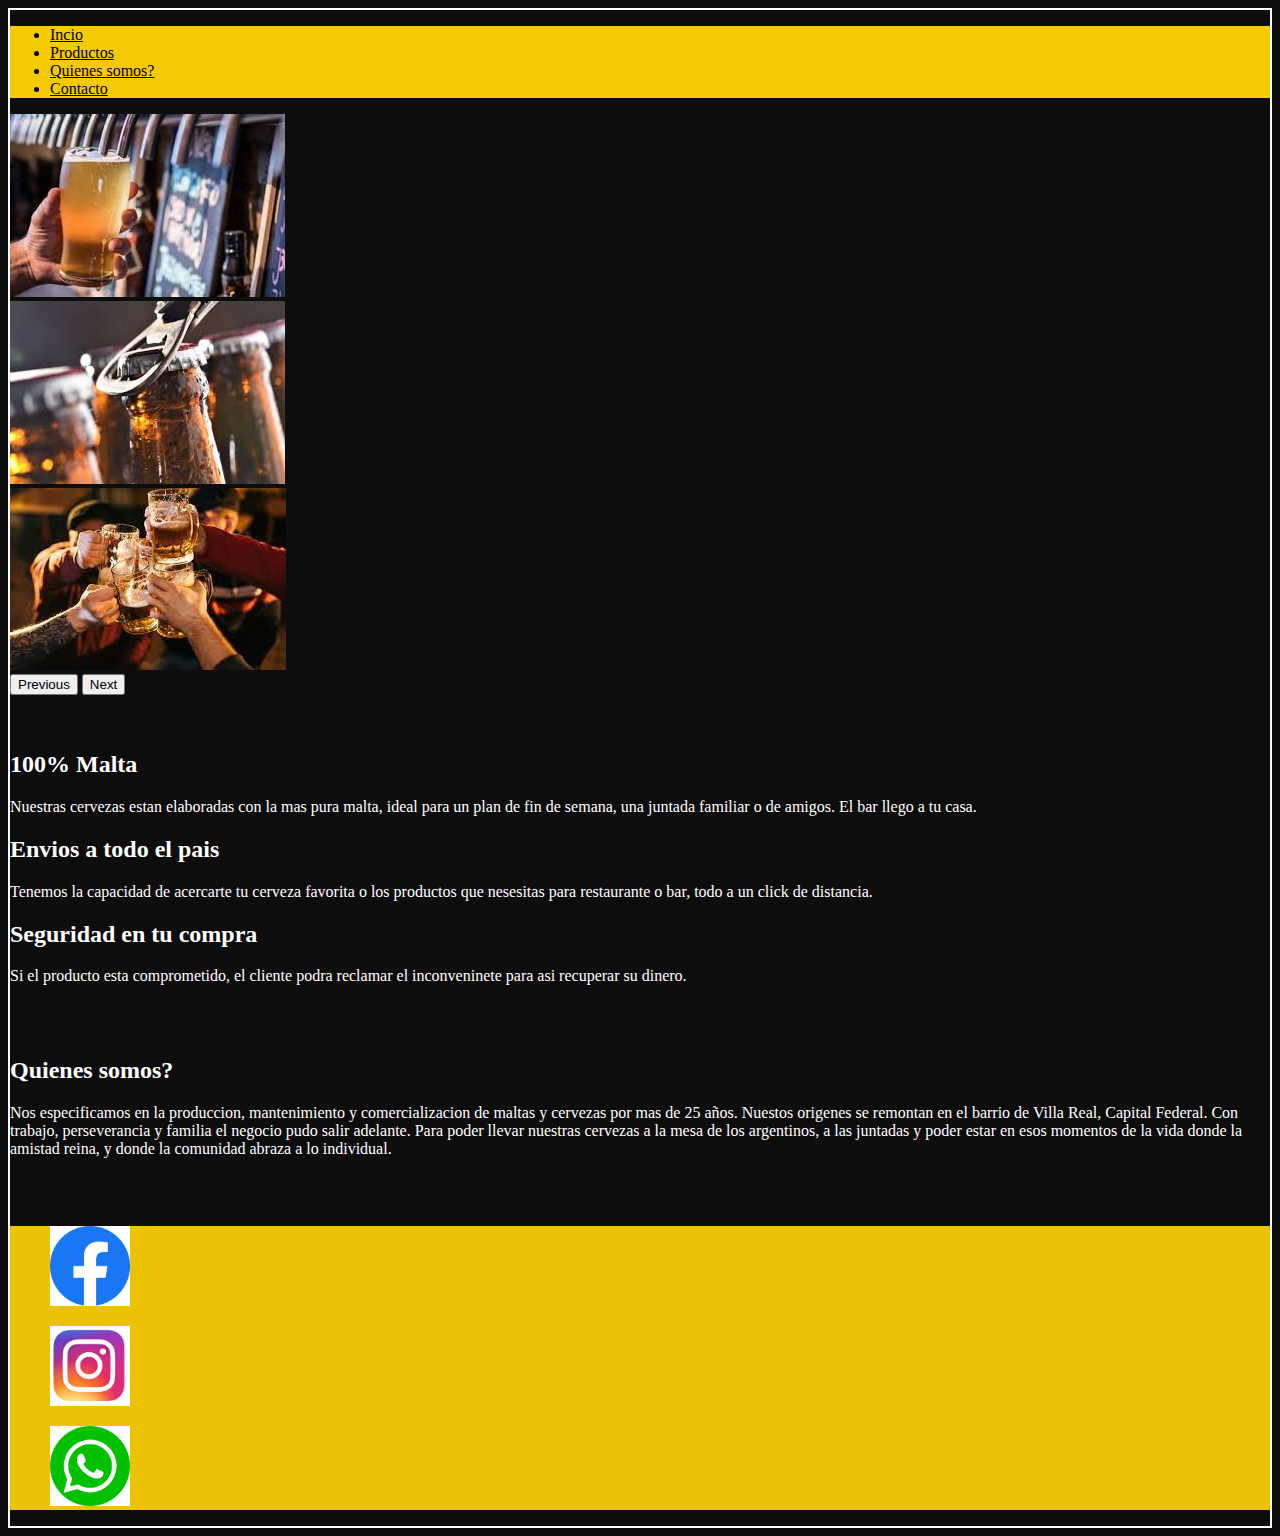
<file: index.html>
<!doctype html>
<html lang="en">
  <head>
    <meta charset="utf-8">
    <meta name="viewport" content="width=device-width, initial-scale=1">
    <meta name="description" content="juntadas con amigos, plan para la noche">
    <title>Cervezas</title>
    <link rel="icon" href="./imagenes/icono.ico">
    <link href="https://cdn.jsdelivr.net/npm/bootstrap@5.2.2/dist/css/bootstrap.min.css" rel="stylesheet" integrity="sha384-Zenh87qX5JnK2Jl0vWa8Ck2rdkQ2Bzep5IDxbcnCeuOxjzrPF/et3URy9Bv1WTRi" crossorigin="anonymous">
    <link rel="stylesheet" href="./estilos/style.css">
  </head>
 
  <body>
   <!--Barra de navegacion-->
    <header class="header">
        <nav>
            
              
                <ul class="nav justify-content-center">
                  <li class="nav-item">
                    <a class="nav-link active" style="color: black;" aria-current="page" href="index.html" >Incio</a>
                  </li>
                  
                  <li class="nav-item">
                    <a class="nav-link active" style="color: black;" target="_blank" href="./paginas/productos.html">Productos</a>
                  </li>
                  
                  <li class="nav-item">
                    <a class="nav-link active" style="color: black;" role="button" href="#quienes somos?">Quienes somos?</a>
                   </li>

                  <li class="nav-item">
                    <a class="nav-link active" style="color: black;" role="button" href="https://docs.google.com/forms/d/e/1FAIpQLScOG6aKLimYHOdLMbPbX1Y9Fvkr1cHD8z1Q-rc-GI_a5CJONw/viewform?usp=pp_url">Contacto</a>
                  </li>
                </ul>
               
             
          </nav>
    </header>
    
     <!--Aca va a ir el carrusel-->
    <main>
        <div id="carouselExampleControls" class="carousel slide" data-bs-ride="carousel">
            <div class="carousel-inner">
              <div class="carousel-item active">
                <img src="./imagenes/cerveza.jpg" class="d-block w-100" alt="cerveza">
              </div>
              <div class="carousel-item">
                <img src="./imagenes/destapada.jpg" class="d-block w-100" alt="cerveza destapada">
              </div>
              <div class="carousel-item">
                <img src="./imagenes/juntada.jpg" class="d-block w-100" alt="juntada">
              </div>
            </div>
            <button class="carousel-control-prev" type="button" data-bs-target="#carouselExampleControls" data-bs-slide="prev">
              <span class="carousel-control-prev-icon" aria-hidden="true"></span>
              <span class="visually-hidden">Previous</span>
            </button>
            <button class="carousel-control-next" type="button" data-bs-target="#carouselExampleControls" data-bs-slide="next">
              <span class="carousel-control-next-icon" aria-hidden="true"></span>
              <span class="visually-hidden">Next</span>
            </button>
          </div>
<br>
<br>
<div class="container">
    <div class="row">
       
        <div class="col-4">
            <h2>100% Malta</h2>
            <p>Nuestras cervezas estan elaboradas con la mas pura malta, ideal para un plan de fin de semana, una juntada familiar o de amigos. El bar llego a tu casa.</p>
        </div>

        <div class="col-4">
            <h2>Envios a todo el pais</h2>
            <p>Tenemos la capacidad de acercarte tu cerveza favorita o los productos que nesesitas para restaurante o bar, todo a un click de distancia.</p>
        </div>

        <div class="col-4">
            <h2>Seguridad en tu compra</h2>
            <p>Si el producto esta comprometido, el cliente podra reclamar el inconveninete para asi recuperar su dinero.</p>
        </div>
    </div>

</div>
<br>
<br>
<section>
    <a name="quienes somos?"></a>
    <h2>Quienes somos?</h2>
    <p> Nos especificamos en la produccion, mantenimiento y comercializacion de maltas y cervezas por mas de 25 años. Nuestos origenes se remontan en el barrio de Villa Real, Capital Federal. Con trabajo, perseverancia y familia el negocio pudo salir adelante. Para poder llevar nuestras cervezas a la mesa de los argentinos, a las juntadas y poder estar en esos momentos de la vida donde la amistad reina, y donde la comunidad abraza a lo individual.   </p>
</section>

    </main>
    <br>
    <br>
    <!--Iconos y "para nmas informacion"-->
    <footer>      
      <div class="container">
          <div class="row">
           
           <div class="col-4">
              <figure>
                  <img src="../imagenes/Redes sociales/face.png" alt="facebook">
              </figure>
           </div>
           
           <div class="col-4">
                 <figure>
                   <img src="../imagenes/Redes sociales/insta.jpg" alt="instagram">
                 </figure>
           </div>
           
           <div class="col-4">
                <figure>
                     <img src="../imagenes/Redes sociales/what.png" alt="whatsapp">
                </figure>
           </div>
          </div>
      </div>

   </footer>


    <script src="https://cdn.jsdelivr.net/npm/bootstrap@5.2.2/dist/js/bootstrap.bundle.min.js" integrity="sha384-OERcA2EqjJCMA+/3y+gxIOqMEjwtxJY7qPCqsdltbNJuaOe923+mo//f6V8Qbsw3" crossorigin="anonymous"></script>
  </body>

  </html>
</file>
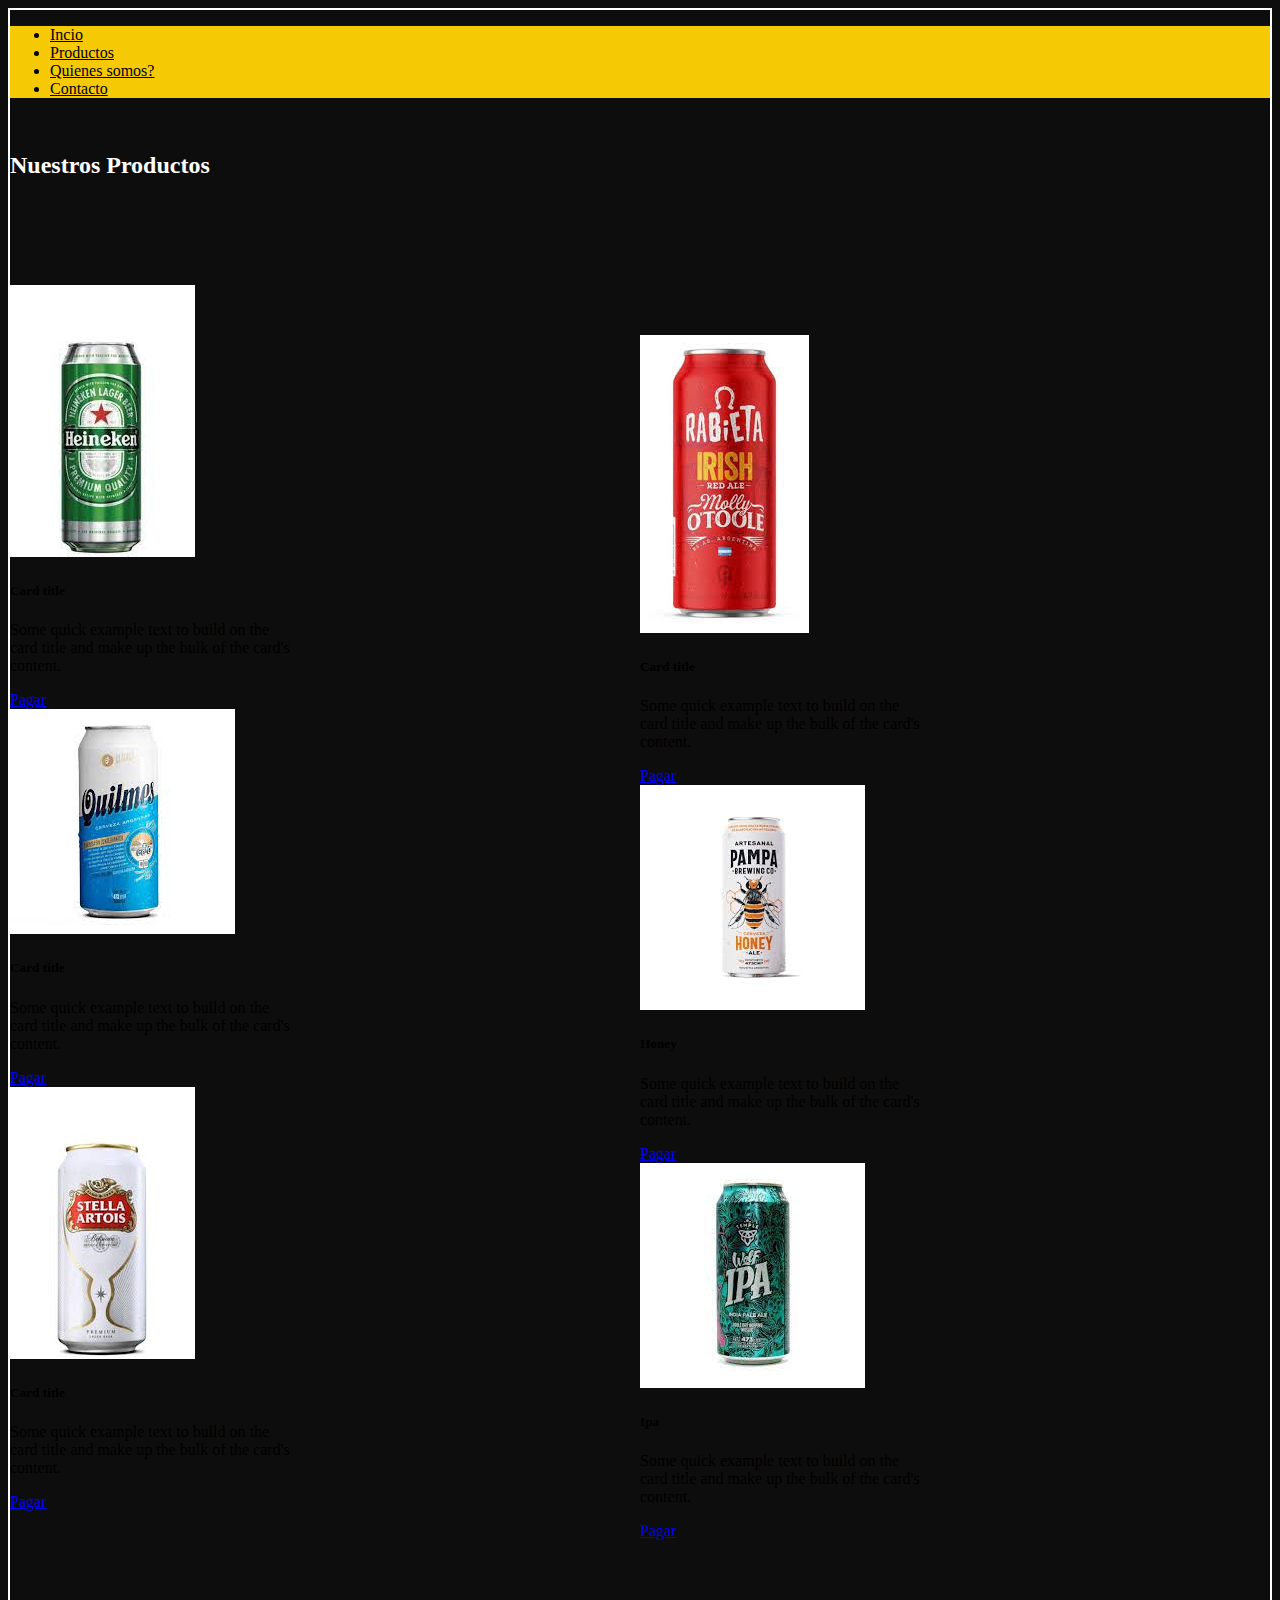
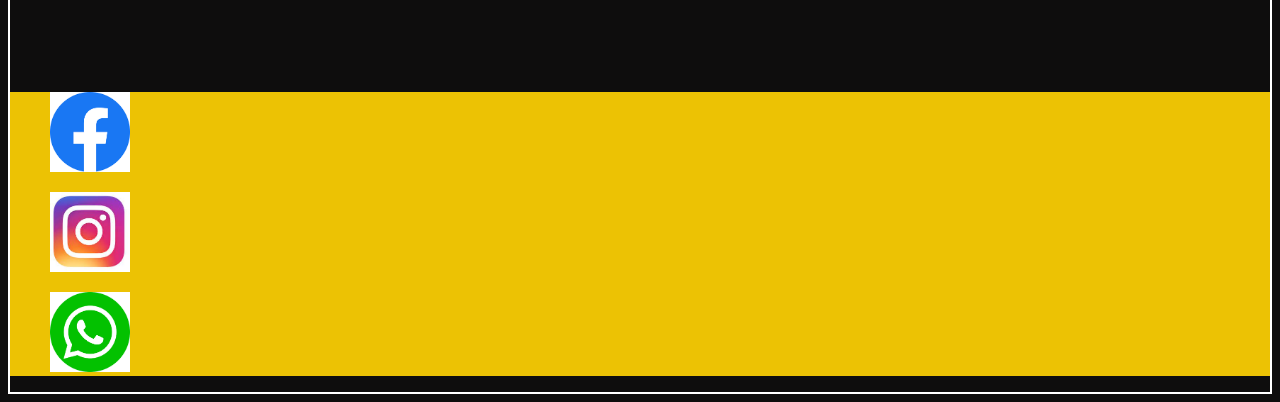
<file: paginas/productos.html>
<!doctype html>
<html lang="es">
  <head>
    <meta charset="utf-8">
    <meta name="viewport" content="width=device-width, initial-scale=1">
    <meta name="description" content="juntadas con amigos, plan para la noche">
    <title>Cervezas</title>
    <link rel="icon" href="../imagenes/icono.ico">
    <link href="https://cdn.jsdelivr.net/npm/bootstrap@5.2.2/dist/css/bootstrap.min.css" rel="stylesheet" integrity="sha384-Zenh87qX5JnK2Jl0vWa8Ck2rdkQ2Bzep5IDxbcnCeuOxjzrPF/et3URy9Bv1WTRi" crossorigin="anonymous">
    <link rel="stylesheet" href="../estilos/style.css">
  </head>
 
  <body>
       <header class="header">
        <nav>
            
              
                <ul class="nav justify-content-center">
                  <li class="nav-item">
                    <a class="nav-link active" style="color: black;" aria-current="page" href="index.html" >Incio</a>
                  </li>
                  
                  <li class="nav-item">
                    <a class="nav-link active" style="color: black;" target="_blank" href="./paginas/productos.html">Productos</a>
                  </li>
                  
                  <li class="nav-item">
                    <a class="nav-link active" style="color: black;" role="button" href="#quienes somos?">Quienes somos?</a>
                   </li>

                  <li class="nav-item">
                    <a class="nav-link active" style="color: black;" role="button" href="https://docs.google.com/forms/d/e/1FAIpQLScOG6aKLimYHOdLMbPbX1Y9Fvkr1cHD8z1Q-rc-GI_a5CJONw/viewform?usp=pp_url">Contacto</a>
                  </li>
                </ul>
               
             
          </nav>
    </header>
<br>
    <main>
<h2>Nuestros Productos</h2>
<br>
<br>
<!--Fila 1-->
<div class="productos">
  <div class="container">
     <div class="row">
         
      <div class="col-4">
              <div class="card" style="width: 18rem;">
              <img src="../imagenes/Productos/heineken.jpg" class="card-img-top" alt="heineken">
            <div class="card-body">
              <h5 class="card-title">Card title</h5>
              <p class="card-text">Some quick example text to build on the card title and make up the bulk of the card's content.</p>
              <a href="#" class="btn btn-primary">Pagar</a>
            </div>
          </div>
        </div>    
        
        <div class="col-4">
          <div class="card" style="width: 18rem;">
            <img src="../imagenes/Productos/quilmes.jpg" class="card-img-top" alt="quilmes">
            <div class="card-body">
              <h5 class="card-title">Card title</h5>
              <p class="card-text">Some quick example text to build on the card title and make up the bulk of the card's content.</p>
              <a href="#" class="btn btn-primary">Pagar</a>
            </div>
          </div>
        </div>

        <div class="col-4">
          <div class="card" style="width: 18rem;">
            <img src="../imagenes/Productos/stella.jpg" class="card-img-top" alt="stella">
            <div class="card-body">
              <h5 class="card-title">Card title</h5>
              <p class="card-text">Some quick example text to build on the card title and make up the bulk of the card's content.</p>
              <a href="#" class="btn btn-primary">Pagar</a>
            </div>
          </div>
        </div>

     </div>
  </div>
  <br>
  
  <div class="productos">
    <div class="container">
       <div class="row">
           
        <div class="col-4">
                <div class="card" style="width: 18rem;">
                <img src="../imagenes/Productos/redale.jpg"  class="card-img-top" alt="ale">
              <div class="card-body">
                <h5 class="card-title">Card title</h5>
                <p class="card-text">Some quick example text to build on the card title and make up the bulk of the card's content.</p>
                <a href="#" class="btn btn-primary">Pagar</a>
              </div>
            </div>
          </div>    
          
          <div class="col-4">
            <div class="card" style="width: 18rem;">
              <img src="../imagenes/Productos/honey.jpg" class="card-img-top" alt="honey">
              <div class="card-body">
                <h5 class="card-title">Honey</h5>
                <p class="card-text">Some quick example text to build on the card title and make up the bulk of the card's content.</p>
                <a href="#" class="btn btn-primary">Pagar</a>
              </div>
            </div>
          </div>
  
          <div class="col-4">
            <div class="card" style="width: 18rem;">
              <img src="../imagenes/Productos/ipa.jpg" class="card-img-top" alt="ipa">
              <div class="card-body">
                <h5 class="card-title">Ipa</h5>
                <p class="card-text">Some quick example text to build on the card title and make up the bulk of the card's content.</p>
                <a href="#" class="btn btn-primary">Pagar</a>
              </div>
            </div>
          </div>
  
       </div>
    </div>




    </main>
<br>
<br>
    <footer>      
       <div class="container">
           <div class="row">
            
            <div class="col-4">
               <figure>
                   <img src="../imagenes/Redes sociales/face.png" alt="facebook">
               </figure>
            </div>
            
            <div class="col-4">
                  <figure>
                    <img src="../imagenes/Redes sociales/insta.jpg" alt="instagram">
                  </figure>
            </div>
            
            <div class="col-4">
                 <figure>
                      <img src="../imagenes/Redes sociales/what.png" alt="whatsapp">
                 </figure>
            </div>
           </div>
       </div>

    </footer>
        
        
            <script src="https://cdn.jsdelivr.net/npm/bootstrap@5.2.2/dist/js/bootstrap.bundle.min.js" integrity="sha384-OERcA2EqjJCMA+/3y+gxIOqMEjwtxJY7qPCqsdltbNJuaOe923+mo//f6V8Qbsw3" crossorigin="anonymous"></script>
          
  





  </body>

  </html>
</file>
<file: estilos/style.css>
*{
    box-sizing: border-box;
}

body{
    background-color: rgb(14, 13, 13);
    border: white 2px solid;
}

.header {
  background-color: rgb(245, 201, 4);
  
    
}

li a:hover {
    background-color: white;
}

h1 {
    color: white;
}

h2 {
    color: white;
}

p {
    color: white;
}

footer {
    background-color: rgba(245, 201, 4, 0.966);
    
}

footer img {
    width: 5rem;
    

}



.productos {
    display: flex;
    flex-direction: row;
    flex-wrap: wrap;
    
}

.card-text{
    color: black;
}


.productos{
   display: flex;
   flex-direction: row;
   flex-wrap: wrap;
   justify-content:center;
   margin: 50px auto;
 }
</file>
